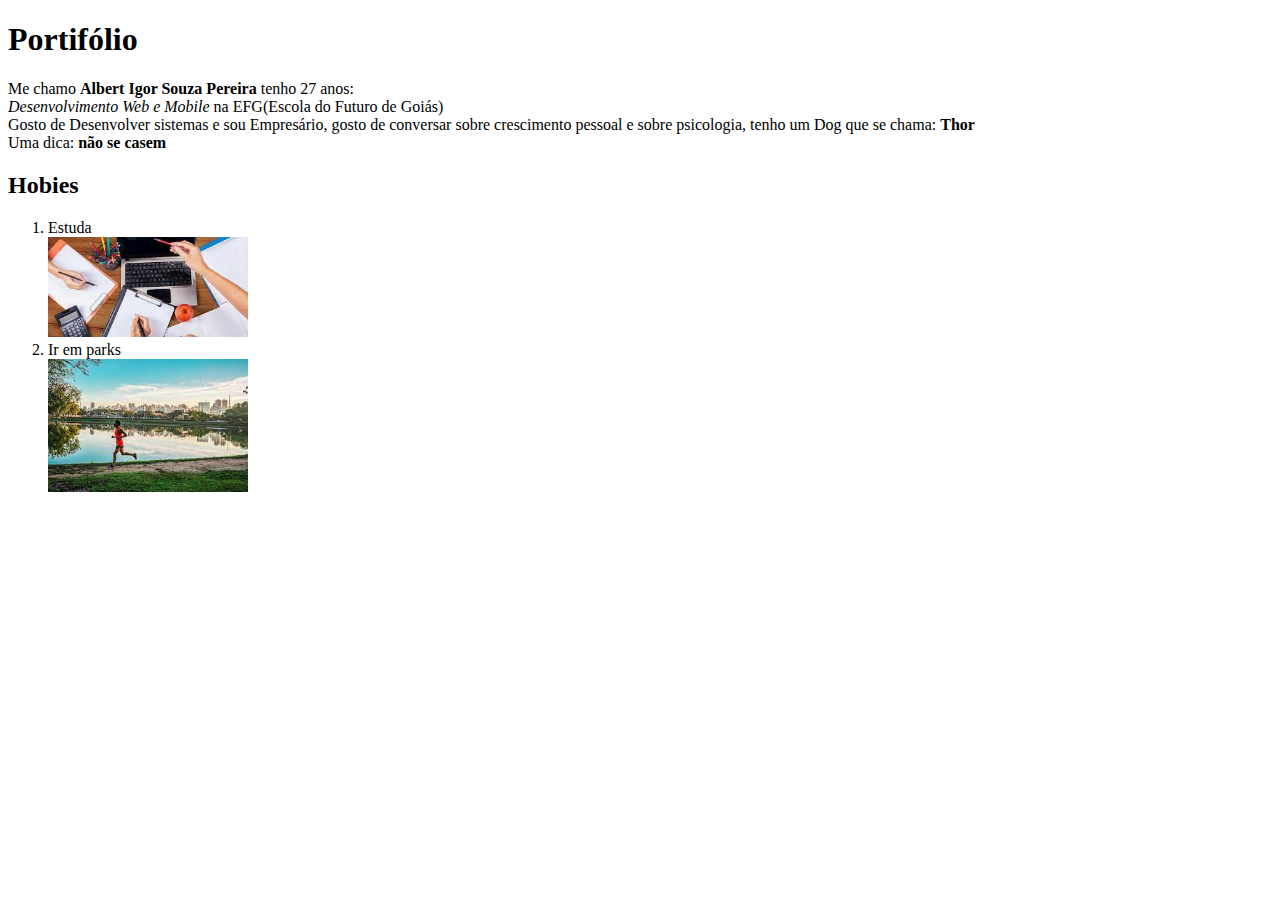
<file: index.html>
<!DOCTYPE html>
<html lang="en">
<head>
    <meta charset="UTF-8">
    <meta name="viewport" content="width=device-width, initial-scale=1.0">
    <title>Meu site</title>
</head>
<body>
    <h1>Portifólio</h1>
    <p>Me chamo <strong>Albert Igor Souza Pereira</strong> tenho 27 anos: 
    <br><em>Desenvolvimento Web e Mobile</em> na EFG(Escola do Futuro de Goiás) 
    <br>Gosto de Desenvolver sistemas e sou Empresário, gosto de conversar sobre crescimento pessoal e sobre psicologia,
    tenho um Dog que se chama: <strong>Thor</strong> <br>Uma dica: <strong>não se casem</strong> </p>
    
    <h2>Hobies</h2>
    <ol>
        <li>Estuda <br> <img width="200px" src="[data-uri]" alt=""></li>
        <li>Ir em parks <br> <img width="200px" src="[data-uri]" alt=""></li>
        
    </ol>
</body>
</html>
</file>
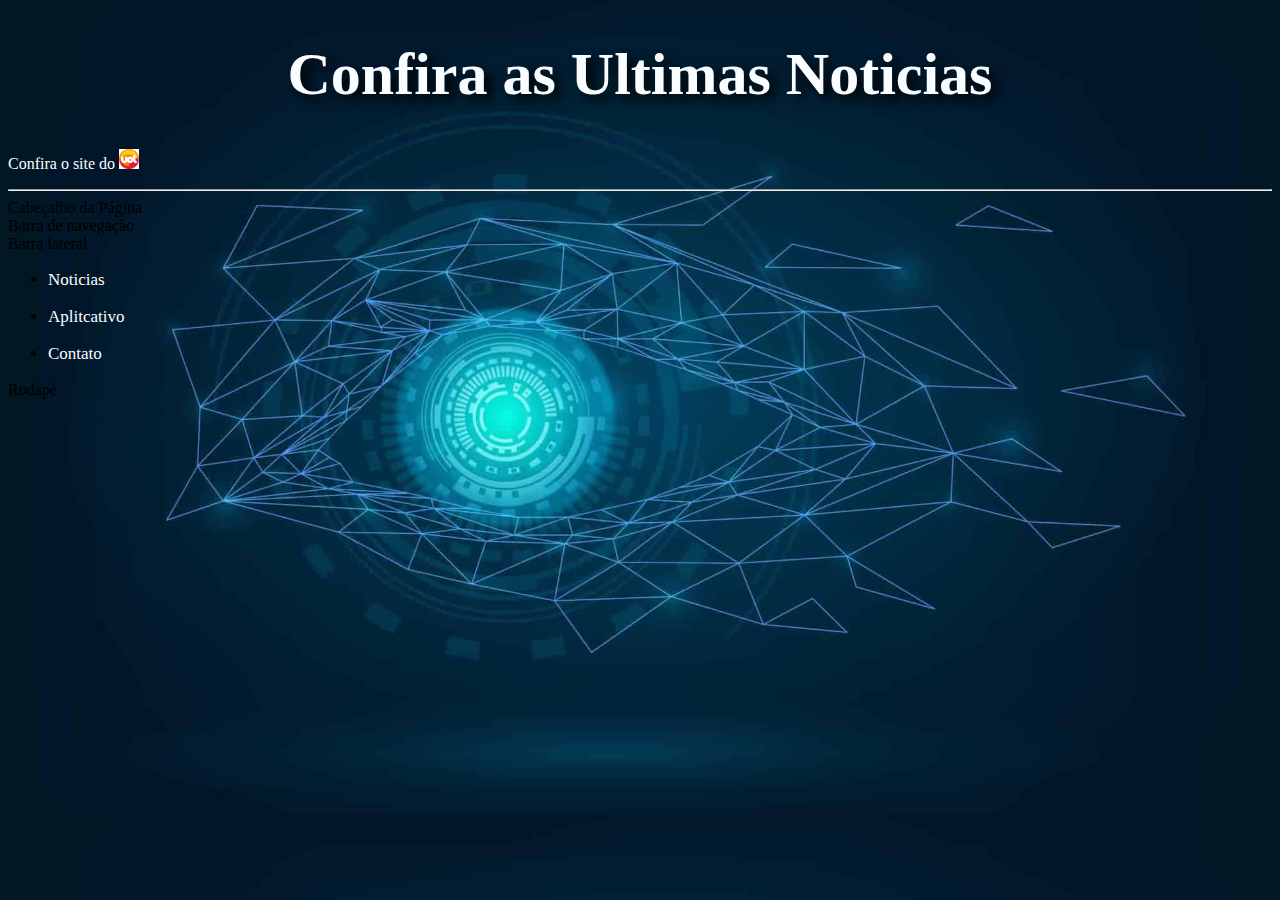
<file: ht.html>
<!DOCTYPE html>
<html lang="en">
<head>
    <meta charset="UTF-8">
    <meta name="viewport" content="width=device-width, initial-scale=1.0">
    <link rel="shortcut icon" href="casa.png" type="image/x-icon">
    <link rel="stylesheet" href="styles.css" type="text/css">
    <title>Albert</title>

    
</head>
<body>
    <h1>Confira as Ultimas Noticias</h1>
    <p> Confira o site do <a href="https://www.uol.com.br"><img width="20px" src="uol.png" alt=""></a></p> 
    <hr>

    <header>
        Cabeçalho da Página
    </header>

    <nav>
        Barra de navegação
    </nav>

    <aside>Barra lateral</aside>
    <main>
        <ul>
            <li><p>Noticias</p></li>
            <li><p>Aplitcativo</p></li>
            <li><p>Contato</p></li>
        </ul>
        
        
    </main>

    <footer>
        Rodapé
    </footer>
</body>
</html>
</file>
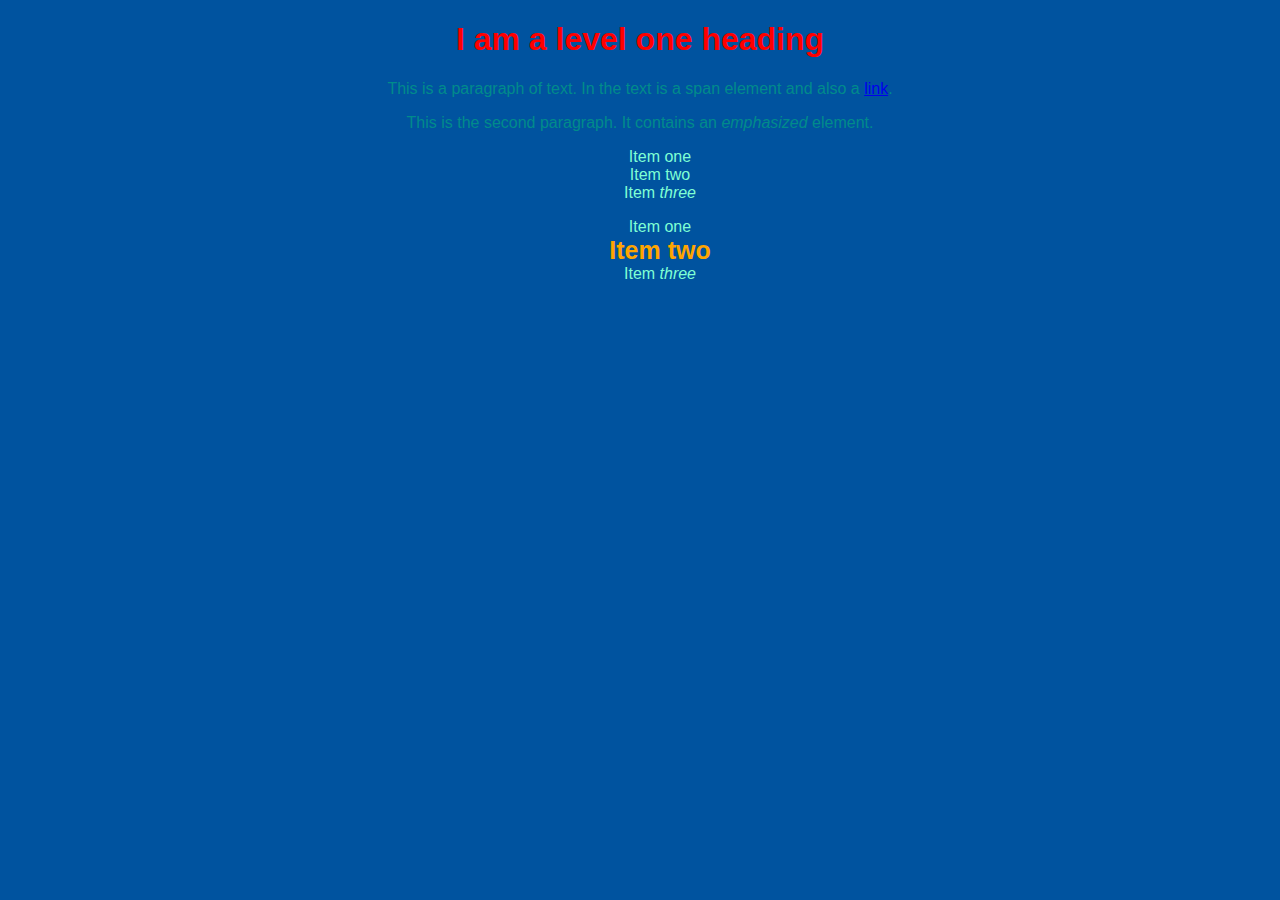
<file: index01.html>
<!doctype html>
<html lang="en">
  <head>
    <meta charset="utf-8" />
    <link rel="shortcut icon" href="casa.png" type="image/x-icon">
    <title>Getting started with CSS</title>

    <link rel="stylesheet" href="style.css"/>
  </head>

  <body>
    <h1>I am a level one heading</h1>

    <p>
      This is a paragraph of text. In the text is a
      <span>span element</span> and also a
      <a href="http://example.com">link</a>.
    </p>

    <p>
      This is the second paragraph. It contains an <em>emphasized</em> element.
    </p>

    <ul>
      <li>Item one</li>
      <li>Item two</li>
      <li>Item <em>three</em></li>
    </ul>

    <ul>
        <li>Item one</li>
        <li class="special">Item two</li>
        <li>Item <em>three</em></li>
    </ul>
  </body>
</html>
</file>
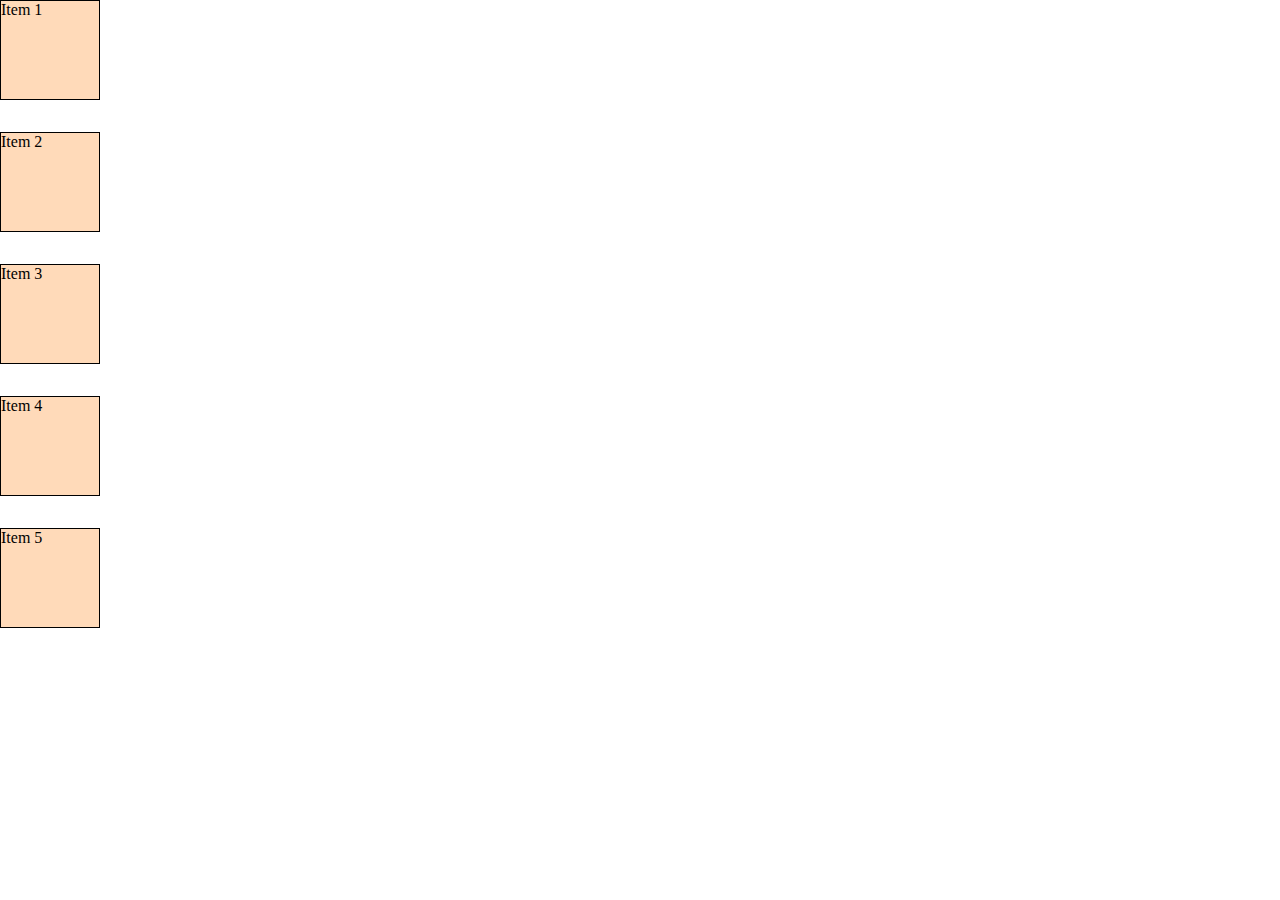
<file: teste.html>
<!DOCTYPE html>
<html lang="en">
<head>
    <meta charset="UTF-8">
    <meta name="viewport" content="width=device-width, initial-scale=1.0">
    <link rel="stylesheet"  href="styless.css"/>
    
    <title>EXERCICIOS</title>
</head>
<body>
    <div class="grid-container">
        <div class="card">Item 1</div>
        <div class="card">Item 2</div>
        <div class="card">Item 3</div>
        <div class="card">Item 4</div>
        <div class="card">Item 5</div>
    </div>
        
    
</body>
</html>
</file>
<file: styles.css>
body{
    background-image: url(fundo.jpg);
    background-size: cover;
}
h1{
    font-size: 60px;
    text-align: center;
    text-shadow: 7px 6px 12px #000000;
    color: hsl(204, 100%, 99%);
}
p{
    color: hsl(204, 100%, 99%); ;
}
li{
    font-size: 17px;
}
</file>
<file: style.css>
body{
    background-color:  #00539f;;
}
h1 {
    color: red;
    font-family: "Open Sans", sans-serif;
    text-align: center;
}

p{
    color: darkcyan;
    font-family: "Open Sans",sans-serif;
    text-align: center;
}

li{
    color: aquamarine;
    list-style-type: none;
    font-family: "Open Sans",sans-serif;
    text-align: center;
}

.special{
    color: orange;
    font-weight: bold;
    font-size: 25px;
    font-family: "Open Sans",sans-serif;
    text-align: center;
}
</file>
<file: styless.css>
body, html {
height: 100%;
margin: 0;
}
.container {
text-align: center;
height: 100%;
padding: 16px;
box-sizing: border-box;
}
.grid-container{
    display: grid;
    grid-template-columns: 100px;
    grid-template-rows: 100px;
    grid-auto-rows: 100px;
    gap: 32px;
    grid-template: 100px;
}
.card{
    background-color: peachpuff;
    border: 1px solid black;
}
.container div {
padding: 15px;
font-size: 32px;
font-family: Helvetica;
font-weight: bold;
color: white;
border-radius: 15px;
}
.header {
background-color: #FFDE22;
}
.sidebar {
background-color: #FF7755;

}
.nav {
background-color: #00DDFF;
}
.article {
background-color: #bccbde;
}
.article p {
font-size: 18px;
font-family: sans-serif;
color: white;
text-align: left;
}
.footer {
background-color: #393f4d;

}
</file>
